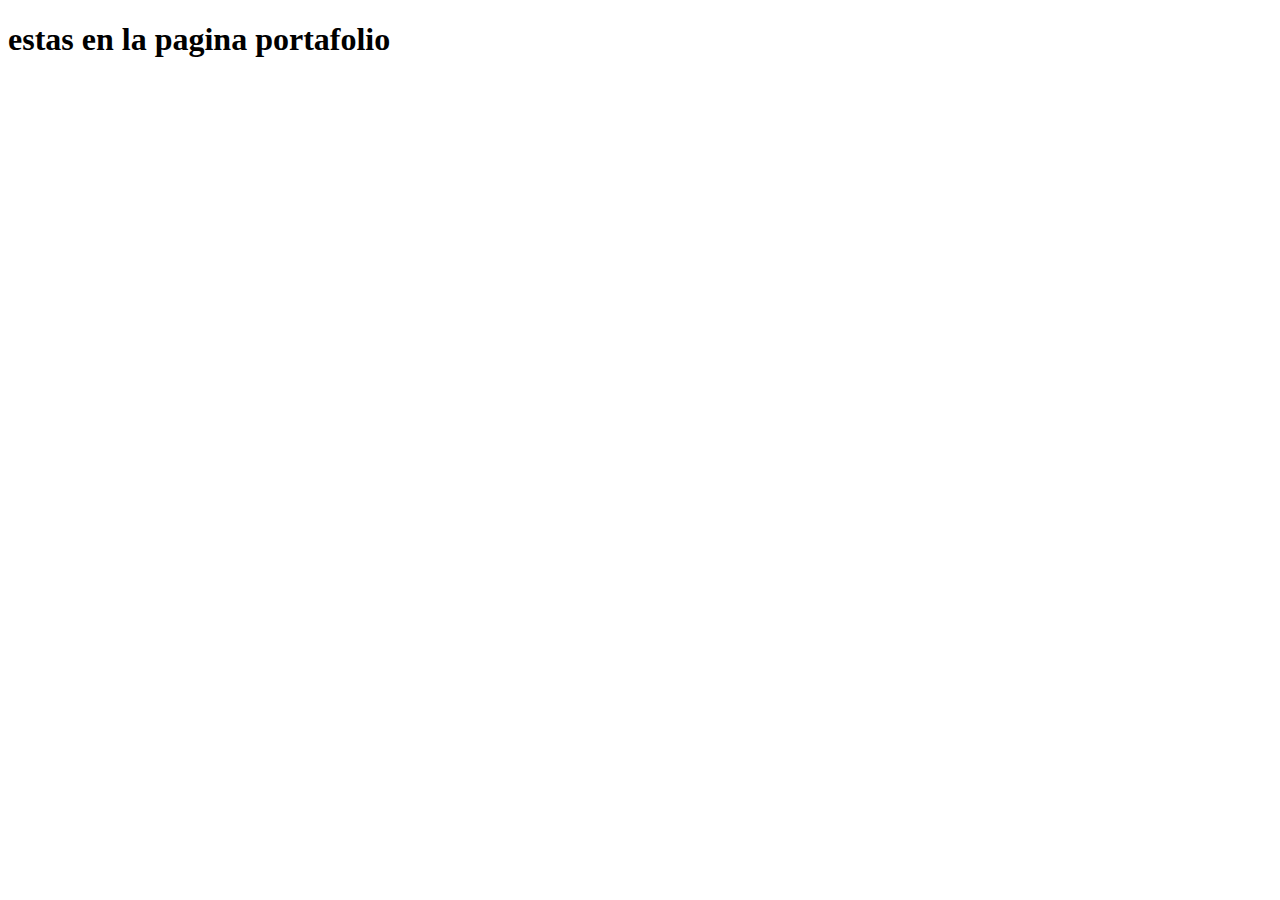
<file: portafolio.html>
<!DOCTYPE html>
<html lang="en">
  <head>
    <meta charset="UTF-8" />
    <meta http-equiv="X-UA-Compatible" content="IE=edge" />
    <meta name="viewport" content="width=device-width, initial-scale=1.0" />
    <title>Portafolio</title>
  </head>
  <body>
    <h1>estas en la pagina portafolio</h1>
  </body>
</html>
</file>
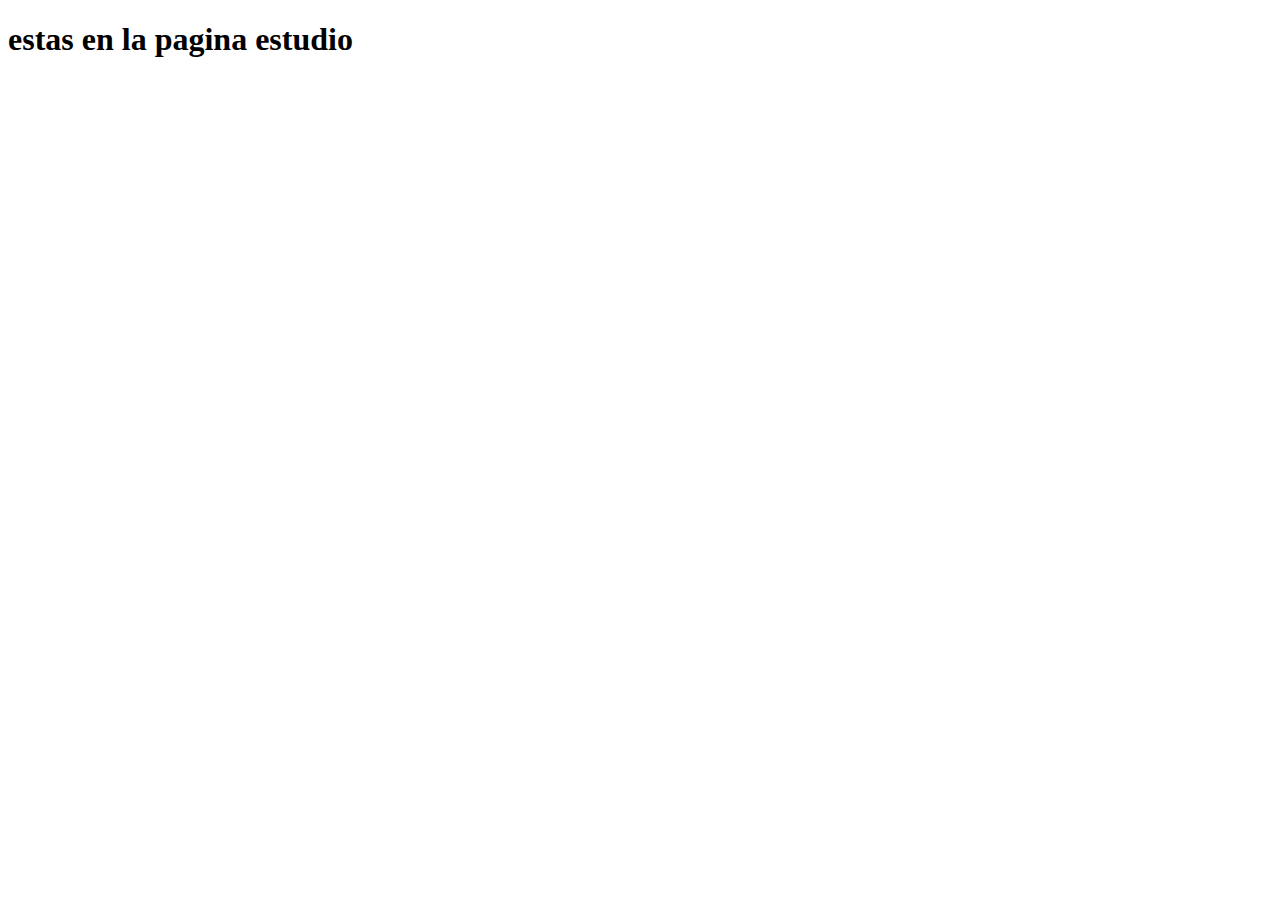
<file: studio.html>
<!DOCTYPE html>
<html lang="en">
  <head>
    <meta charset="UTF-8" />
    <meta http-equiv="X-UA-Compatible" content="IE=edge" />
    <meta name="viewport" content="width=device-width, initial-scale=1.0" />
    <title>Studio</title>
  </head>
  <body>
    <h1>estas en la pagina estudio</h1>
  </body>
</html>
</file>
